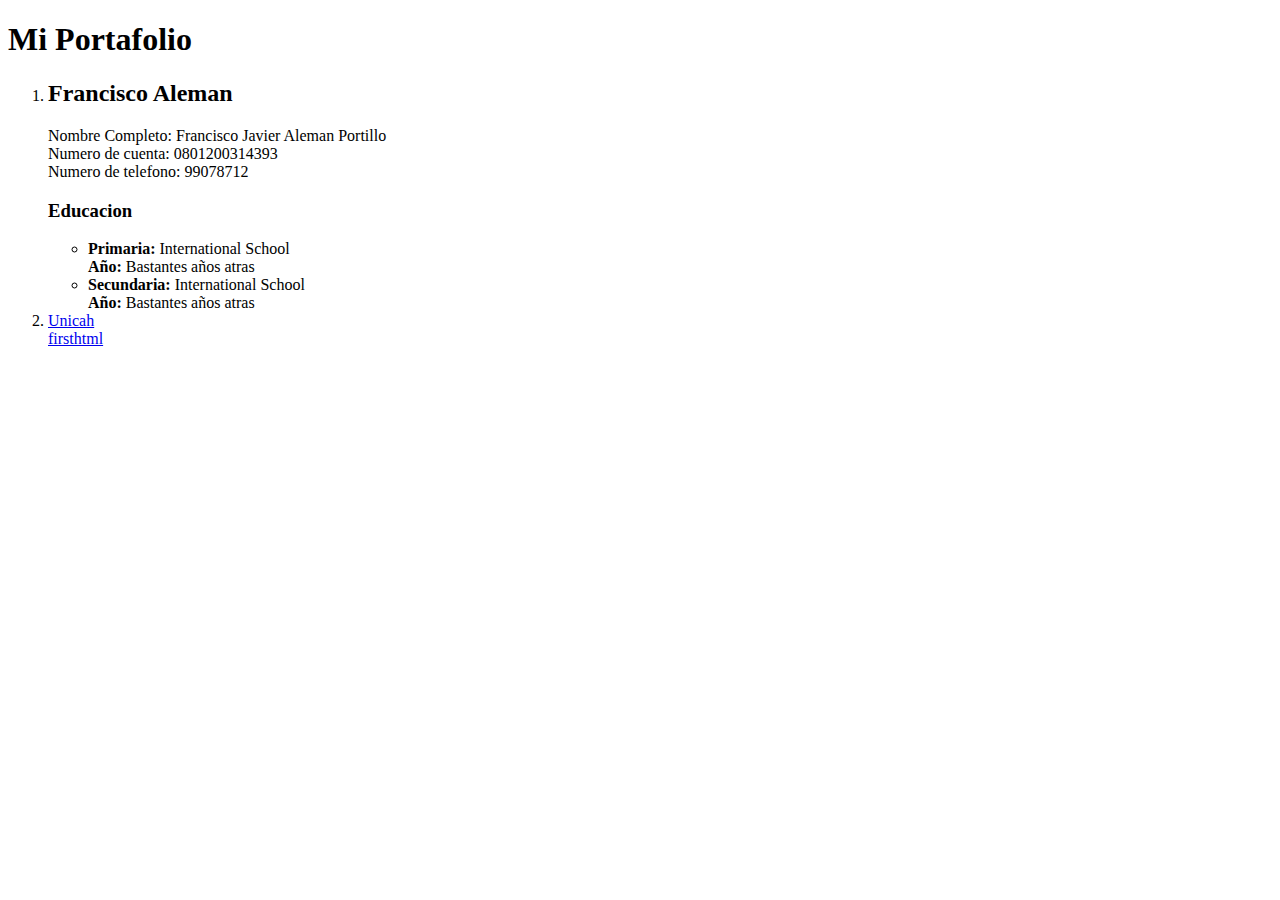
<file: index.html>
<!DOCTYPE html>
<html>

<head>
    <meta charset="utf-8">
    <title>Mi Portafolio</title>

</head>
    
<body>
    <h1>Mi Portafolio</h1>
    <ol>
        <li>
        
                <h2>Francisco Aleman</h2>
            <p>Nombre Completo: Francisco Javier Aleman Portillo <br/>
                Numero de cuenta: 0801200314393 <br/>
                Numero de telefono: 99078712
            </p>
            
            <h3 id="educacion">Educacion</h3>
            <ul>
                <li>
                    <strong>Primaria: </strong> International School <br/>
                    <strong>Año: </strong> Bastantes años atras <br/>

                </li>
                <li>
                    <strong>Secundaria: </strong> International School <br/>
                    <strong>Año: </strong> Bastantes años atras <br/>
                </li>
            </ul>
            <li>
                <a href="https://unicah.edu/" target="_blank">Unicah</a> <br/>
                <a href="firsthtml.html">firsthtml</a>

            </li>
            


    </ol>
</body> 
</html>
</file>
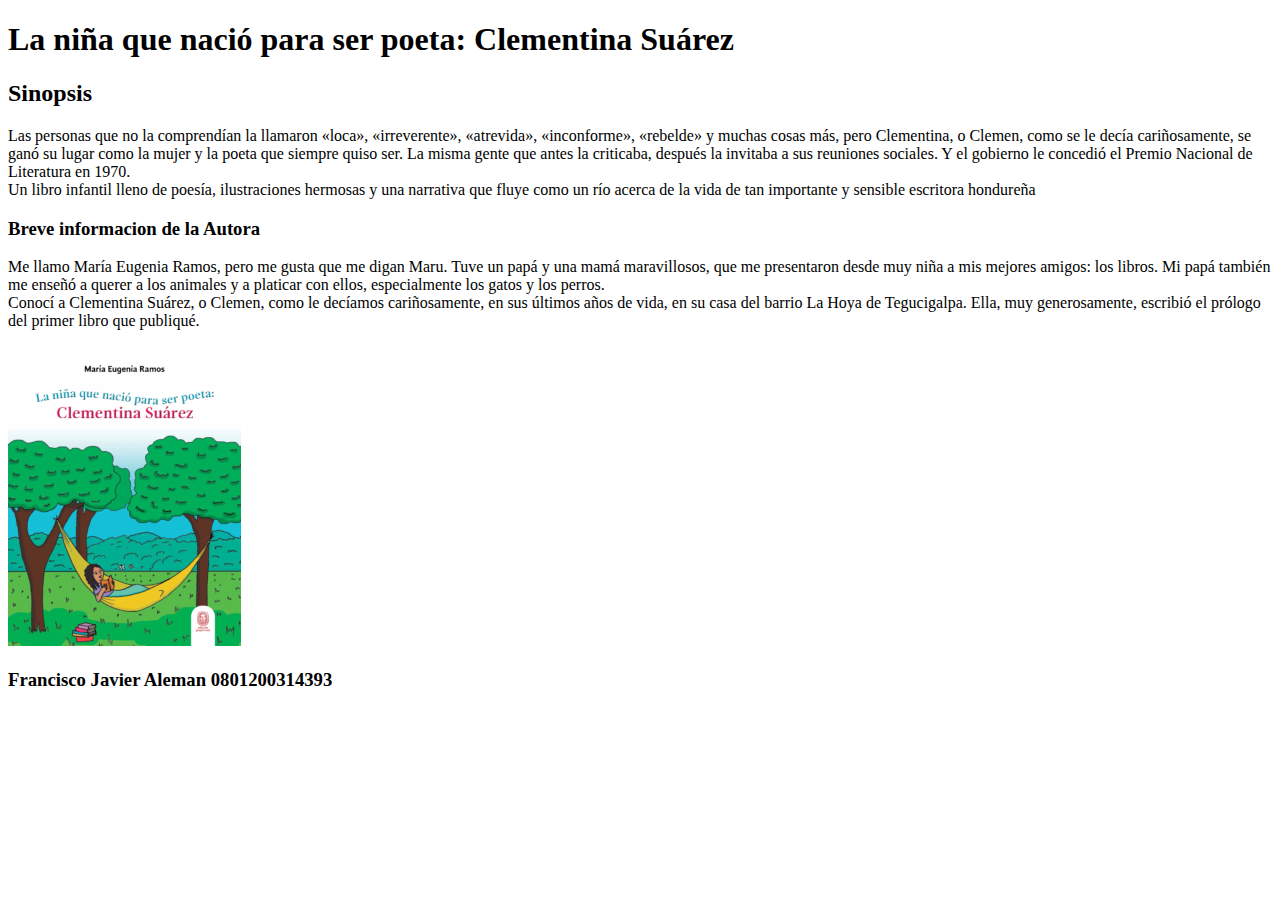
<file: Cuento.html>
<!DOCTYPE html>
<html>
    <head>
        <title>La niña que nació para ser poeta: Clementina Suárez</title>
        <meta charset="utf-8"/>


    </head>

    <body>
        <h1>La niña que nació para ser poeta: Clementina Suárez </h1>
        <h2>Sinopsis</h2>
            <p> Las personas que no la comprendían la llamaron «loca», «irreverente», 
                «atrevida», «inconforme», «rebelde» y muchas cosas más, pero Clementina, o Clemen, como se le decía cariñosamente, 
                se ganó su lugar como la mujer y la poeta que siempre quiso ser. La misma gente que antes la criticaba, después la invitaba a sus reuniones sociales. 
                Y el gobierno le concedió el Premio Nacional de Literatura en 1970.<br/>
                Un libro infantil lleno de poesía, ilustraciones hermosas y una narrativa que fluye como un río acerca de la vida de tan importante y sensible escritora hondureña <br/>    
            </p>
        <h3>Breve informacion de la Autora</h3>
            <p>Me llamo María Eugenia Ramos, pero me gusta que me digan Maru. Tuve un papá y una mamá maravillosos, que me presentaron desde muy niña a mis mejores amigos: los libros. 
                Mi papá también me enseñó a querer a los animales y a platicar con ellos, especialmente los gatos y los perros.<br/>
                Conocí a Clementina Suárez, o Clemen, como le decíamos cariñosamente, en sus últimos años de vida, en su casa del barrio La Hoya de Tegucigalpa. Ella, muy generosamente, escribió el prólogo del primer libro que publiqué.</p>
    <img src="images/clemen_233x300.png" alt="Foto del cuento">
        <h3>Francisco Javier Aleman 0801200314393</h3>
    </body>

</html>
</file>
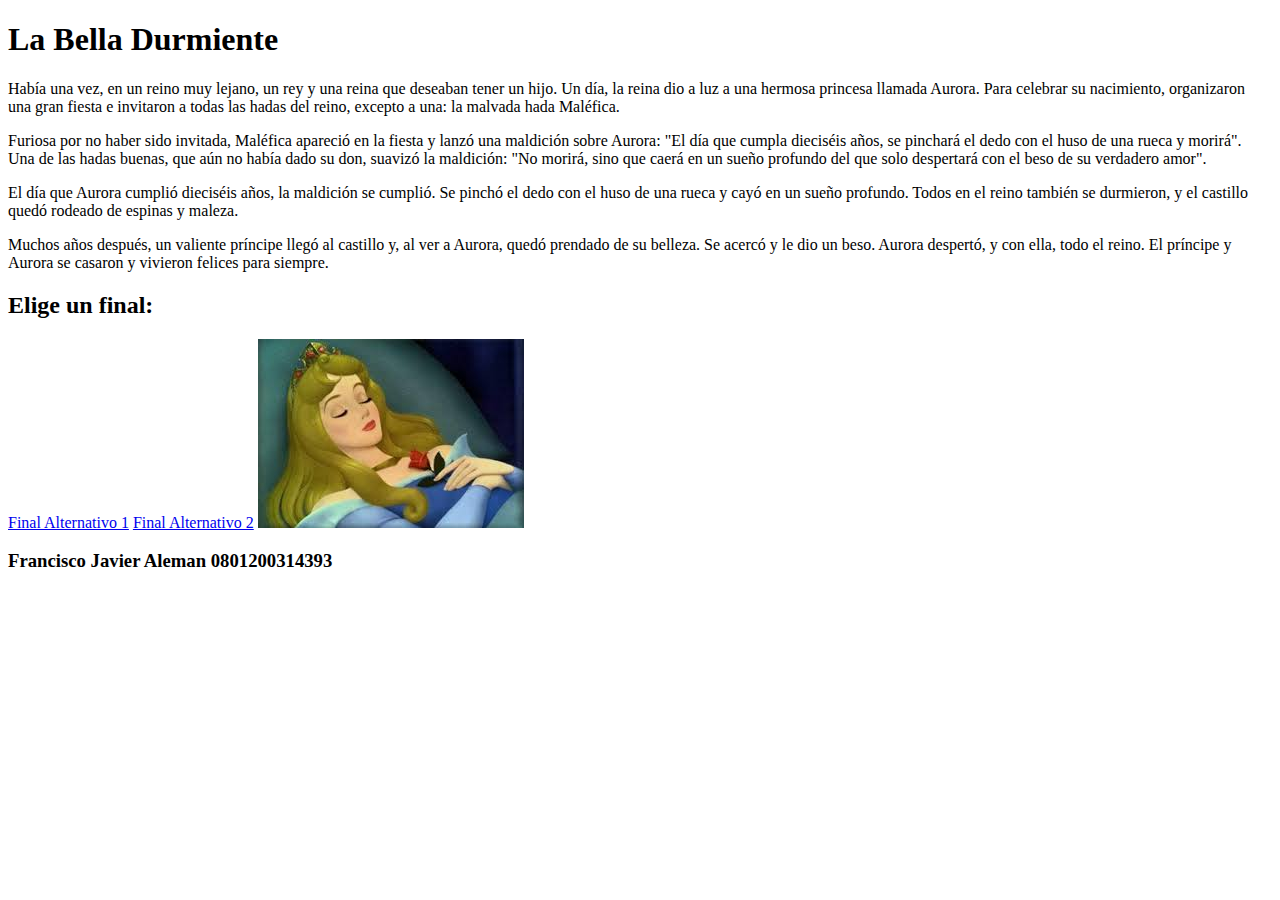
<file: Cuento1.html>
<!DOCTYPE html>
<html lang="en">
<head>
    <meta charset="UTF-8">
    <meta name="viewport" content="width=device-width, initial-scale=1.0">
    <title>La Bella Durmiente</title>
</head>
<body>
    <h1>La Bella Durmiente</h1>
        <p>Había una vez, en un reino muy lejano, un rey y una reina que deseaban tener un hijo. Un día, la reina dio a luz a una hermosa princesa llamada Aurora. Para celebrar su nacimiento, organizaron una gran fiesta e invitaron a todas las hadas del reino, excepto a una: la malvada hada Maléfica.</p>
        <p>Furiosa por no haber sido invitada, Maléfica apareció en la fiesta y lanzó una maldición sobre Aurora: "El día que cumpla dieciséis años, se pinchará el dedo con el huso de una rueca y morirá". Una de las hadas buenas, que aún no había dado su don, suavizó la maldición: "No morirá, sino que caerá en un sueño profundo del que solo despertará con el beso de su verdadero amor".</p>
        <p>El día que Aurora cumplió dieciséis años, la maldición se cumplió. Se pinchó el dedo con el huso de una rueca y cayó en un sueño profundo. Todos en el reino también se durmieron, y el castillo quedó rodeado de espinas y maleza.</p>
        <p>Muchos años después, un valiente príncipe llegó al castillo y, al ver a Aurora, quedó prendado de su belleza. Se acercó y le dio un beso. Aurora despertó, y con ella, todo el reino. El príncipe y Aurora se casaron y vivieron felices para siempre.</p>
        <div class="Finales">
            <h2>Elige un final:</h2>
            <a href="final1.html">Final Alternativo 1</a>
            <a href="final2.html">Final Alternativo 2</a>

            <img src="images/bella durmiente.jpeg" alt="Foto del cuento">
            <h3>Francisco Javier Aleman 0801200314393</h3>
</body>
</html>
</file>
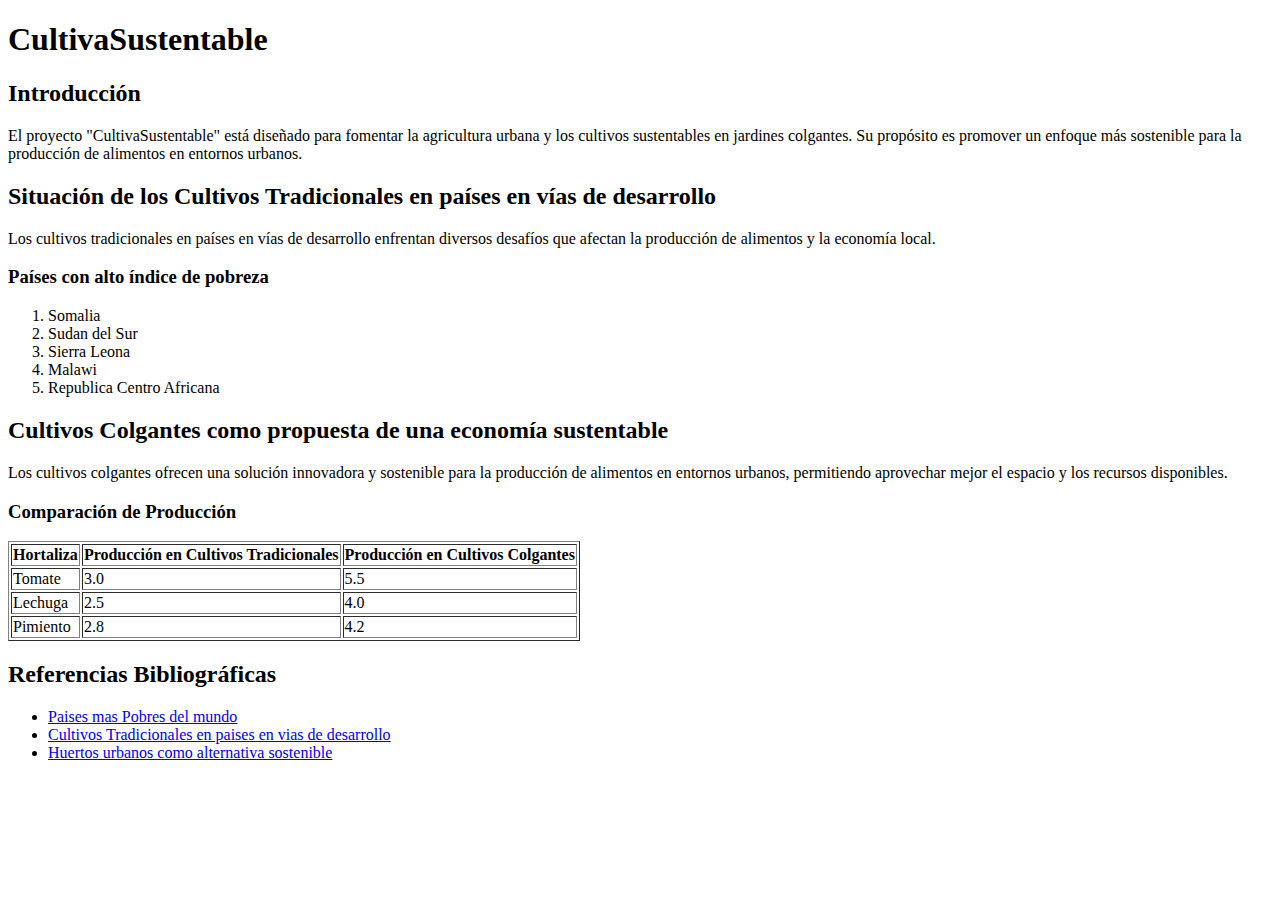
<file: CultivoSustentible.html>
<!DOCTYPE html> <!--Francisco Aleman-->
<html>
<head>
    <meta charset="UTF-8">
    <title>CultivaSustentable</title>
</head>
<body>
    <h1>CultivaSustentable</h1>
    
    <h2>Introducción</h2>
    <p>El proyecto "CultivaSustentable" está diseñado para fomentar la agricultura urbana y los cultivos sustentables en jardines colgantes. Su propósito es promover un enfoque más sostenible para la producción de alimentos en entornos urbanos.</p>
    
    <h2>Situación de los Cultivos Tradicionales en países en vías de desarrollo</h2>
    <p>Los cultivos tradicionales en países en vías de desarrollo enfrentan diversos desafíos que afectan la producción de alimentos y la economía local.</p>
    
    <h3>Países con alto índice de pobreza</h3>
    <ol>
        <li>Somalia</li>
        <li>Sudan del Sur</li>
        <li>Sierra Leona</li>
        <li>Malawi</li>
        <li>Republica Centro Africana</li>
    </ol>
    
    <h2>Cultivos Colgantes como propuesta de una economía sustentable</h2>
    <p>Los cultivos colgantes ofrecen una solución innovadora y sostenible para la producción de alimentos en entornos urbanos, permitiendo aprovechar mejor el espacio y los recursos disponibles.</p>
    
    <h3>Comparación de Producción</h3>
    <table border="1">
        <tr>
            <th>Hortaliza</th>
            <th>Producción en Cultivos Tradicionales </th>
            <th>Producción en Cultivos Colgantes </th>
        </tr>
        <tr>
            <td>Tomate</td>
            <td>3.0</td>
            <td>5.5</td>
        </tr>
        <tr>
            <td>Lechuga</td>
            <td>2.5</td>
            <td>4.0</td>
        </tr>
        <tr>
            <td>Pimiento</td>
            <td>2.8</td>
            <td>4.2</td>
        </tr>
    </table>
    
    <h2>Referencias Bibliográficas</h2>
    <ul>
        <li><a href="https://www.focus-economics.com/es/blog/the-poorest-countries-in-the-world/" target="_blank">Paises mas Pobres del mundo</a></li>
        <li><a href="https://www.ugr.es/~eianez/Biotecnologia/tercermundo.htm" target="_blank"> Cultivos Tradicionales en paises en vias de desarrollo</a></li>
        <li><a href="https://mexico.infoagro.com/huertos-urbanos-como-alternativa-sostenible/" target="_blank">Huertos urbanos como alternativa sostenible</a></li>
    </ul>
</body>
</html>
</file>
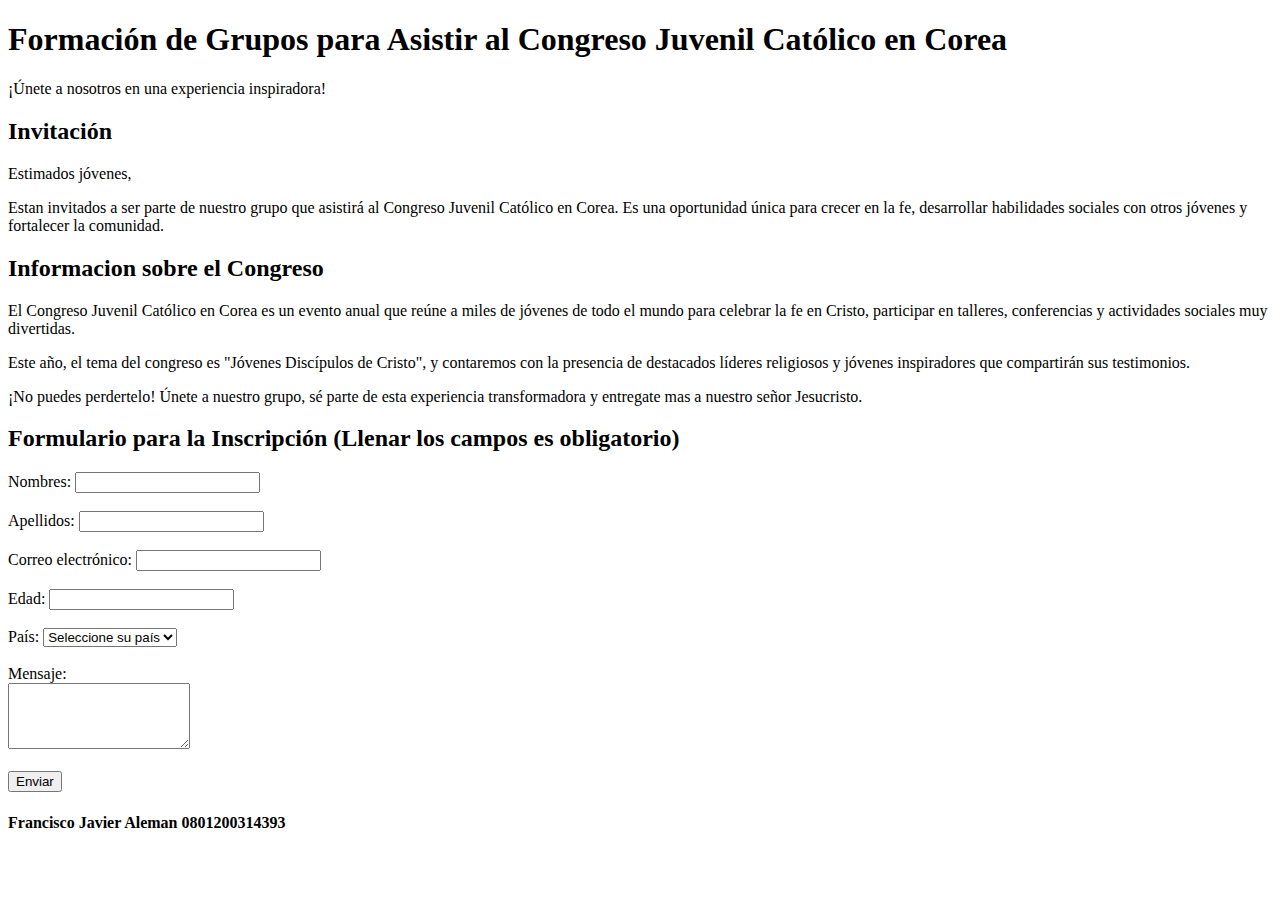
<file: Examen1ParcialFrancisco.html>
<!DOCTYPE html>
<html lang="en">
<head>
    <meta charset="UTF-8">
    <meta name="viewport" content="width=device-width, initial-scale=1.0">
    <title>Formación de Grupos para Asistir al Congreso Juvenil Católico en Corea</title>
</head>
<body>
    <header>
        <h1>Formación de Grupos para Asistir al Congreso Juvenil Católico en Corea</h1>
        <p>¡Únete a nosotros en una experiencia inspiradora!</p>
    </header>
    <main>
            <h2>Invitación</h2>
            <p>Estimados jóvenes,</p>
            <p>Estan invitados a ser parte de nuestro grupo que asistirá al Congreso Juvenil Católico en Corea. Es una oportunidad única para crecer en la fe, desarrollar habilidades sociales con otros jóvenes y fortalecer la comunidad.</p>
        
            <h2>Informacion sobre el Congreso</h2>
            <p>El Congreso Juvenil Católico en Corea es un evento anual que reúne a miles de jóvenes de todo el mundo para celebrar la fe en Cristo, participar en talleres, conferencias y actividades sociales muy divertidas.</p>
            <p>Este año, el tema del congreso es "Jóvenes Discípulos de Cristo", y contaremos con la presencia de destacados líderes religiosos y jóvenes inspiradores que compartirán sus testimonios.</p>
            <p>¡No puedes perdertelo! Únete a nuestro grupo, sé parte de esta experiencia transformadora y entregate mas a nuestro señor Jesucristo.</p>
        
        
            <h2>Formulario para la Inscripción (Llenar los campos es obligatorio)</h2>
            <form action="#" method="post">
                <label for="nombre">Nombres:</label>
                <input type="text" id="nombre" name="nombre" required><br><br>
                
                <label for="apellido">Apellidos:</label>
                <input type="text" id="apellido" name="apellido" required><br><br>
                
                <label for="email">Correo electrónico:</label>
                <input type="email" id="email" name="email" required><br><br>
                
                <label for="edad">Edad:</label>
                <input type="number" id="edad" name="edad" required><br><br>
                
                <label for="pais">País:</label>
                <select id="pais" name="pais" required>
                    <option value="" disabled selected>Seleccione su país</option>
                    <option value="Argentina">Argentina</option>
                    <option value="Chile">Chile</option>
                    <option value="Colombia">Colombia</option>
                    <option value="México">México</option>
                    <option value="Honduras">Honduras</option>
                </select><br><br>
                
                <label for="mensaje">Mensaje:</label><br>
                <textarea id="mensaje" name="mensaje" rows="4" required></textarea><br><br>
                
                <input type="submit" value="Enviar">

                <h4>Francisco Javier Aleman 0801200314393</h4>
            </form>
    </main>
</body>
</html>
</file>
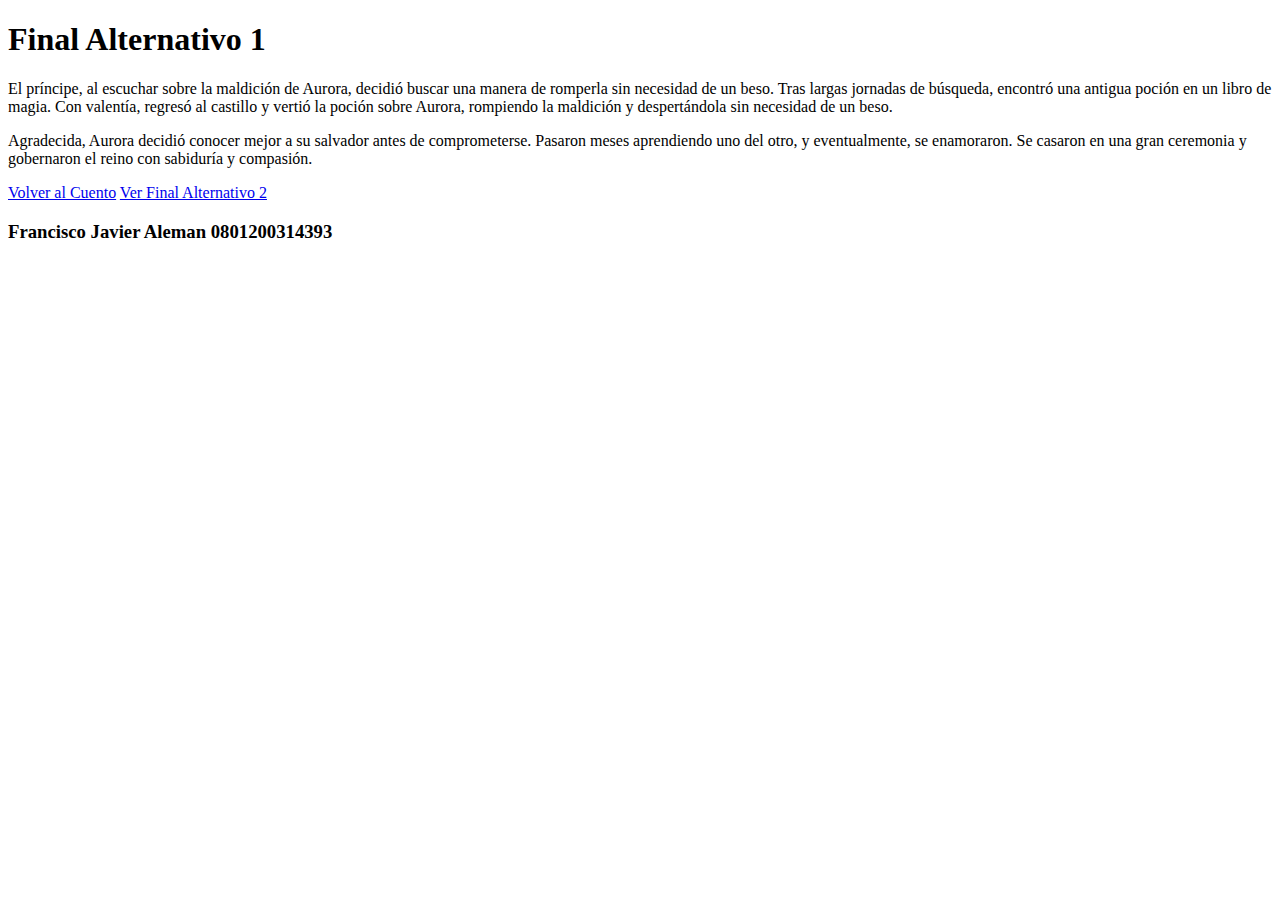
<file: final1.html>
<!DOCTYPE html>
<html lang="en">
<head>
    <meta charset="UTF-8">
    <meta name="viewport" content="width=device-width, initial-scale=1.0">
    <title>Final Alternativo 1</title>
</head>
<body>
    <h1>Final Alternativo 1</h1>
        <p>El príncipe, al escuchar sobre la maldición de Aurora, decidió buscar una manera de romperla sin necesidad de un beso. Tras largas jornadas de búsqueda, encontró una antigua poción en un libro de magia. Con valentía, regresó al castillo y vertió la poción sobre Aurora, rompiendo la maldición y despertándola sin necesidad de un beso.</p>
        <p>Agradecida, Aurora decidió conocer mejor a su salvador antes de comprometerse. Pasaron meses aprendiendo uno del otro, y eventualmente, se enamoraron. Se casaron en una gran ceremonia y gobernaron el reino con sabiduría y compasión.</p>
        <div class="links">
            <a href="Cuento1.html">Volver al Cuento</a>
            <a href="final2.html">Ver Final Alternativo 2</a>
        </div>
        <h3>Francisco Javier Aleman 0801200314393</h3>
</body>
</html>
</file>
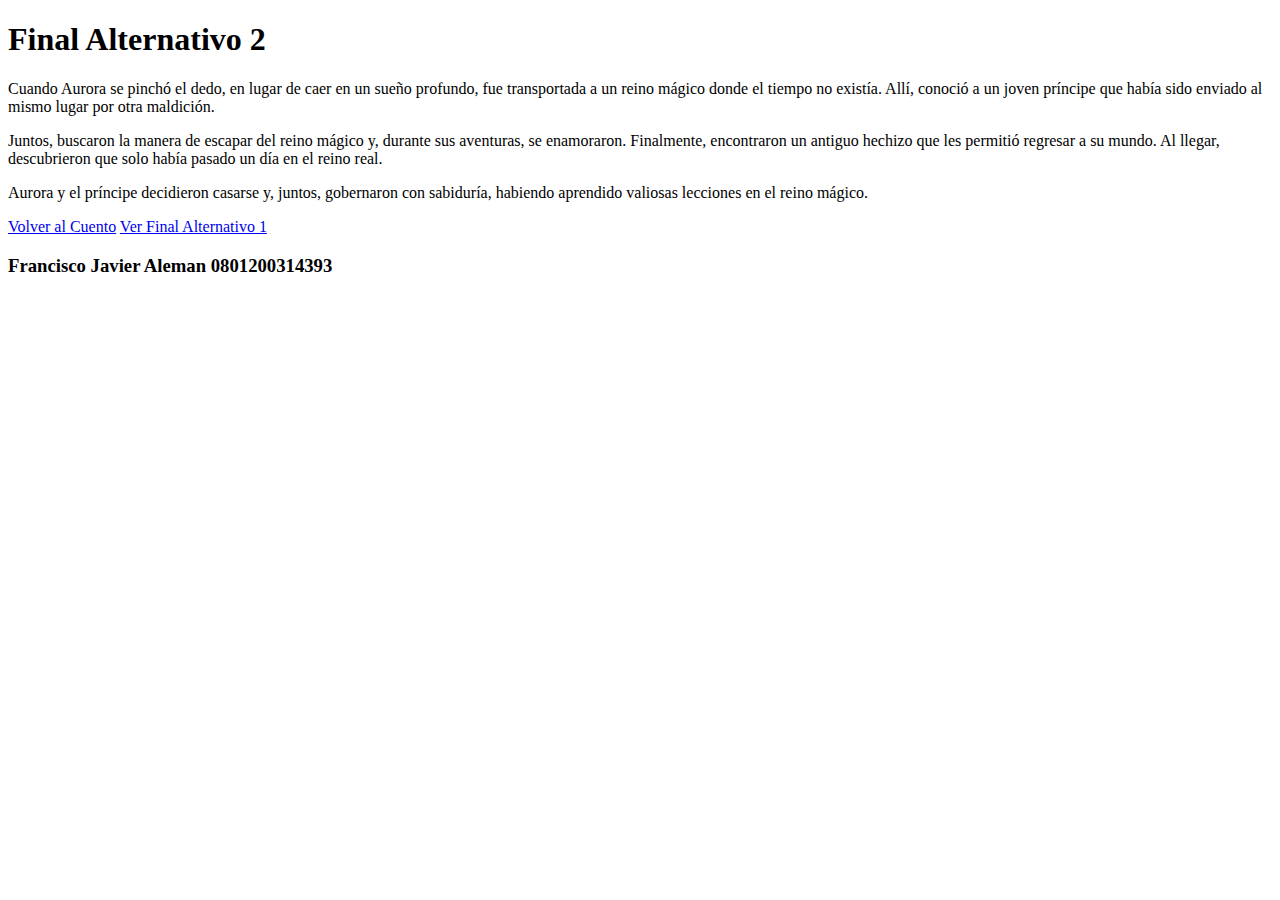
<file: final2.html>
<!DOCTYPE html>
<html lang="en">
<head>
    <meta charset="UTF-8">
    <meta name="viewport" content="width=device-width, initial-scale=1.0">
    <title>Document</title>
</head>
<body>
    <h1>Final Alternativo 2</h1>
        <p>Cuando Aurora se pinchó el dedo, en lugar de caer en un sueño profundo, fue transportada a un reino mágico donde el tiempo no existía. Allí, conoció a un joven príncipe que había sido enviado al mismo lugar por otra maldición.</p>
        <p>Juntos, buscaron la manera de escapar del reino mágico y, durante sus aventuras, se enamoraron. Finalmente, encontraron un antiguo hechizo que les permitió regresar a su mundo. Al llegar, descubrieron que solo había pasado un día en el reino real.</p>
        <p>Aurora y el príncipe decidieron casarse y, juntos, gobernaron con sabiduría, habiendo aprendido valiosas lecciones en el reino mágico.</p>
        <div class="links">
            <a href="Cuento1.html">Volver al Cuento</a>
            <a href="final1.html">Ver Final Alternativo 1</a>
        </div>
        <h3>Francisco Javier Aleman 0801200314393</h3>
</body>
</html>
</file>
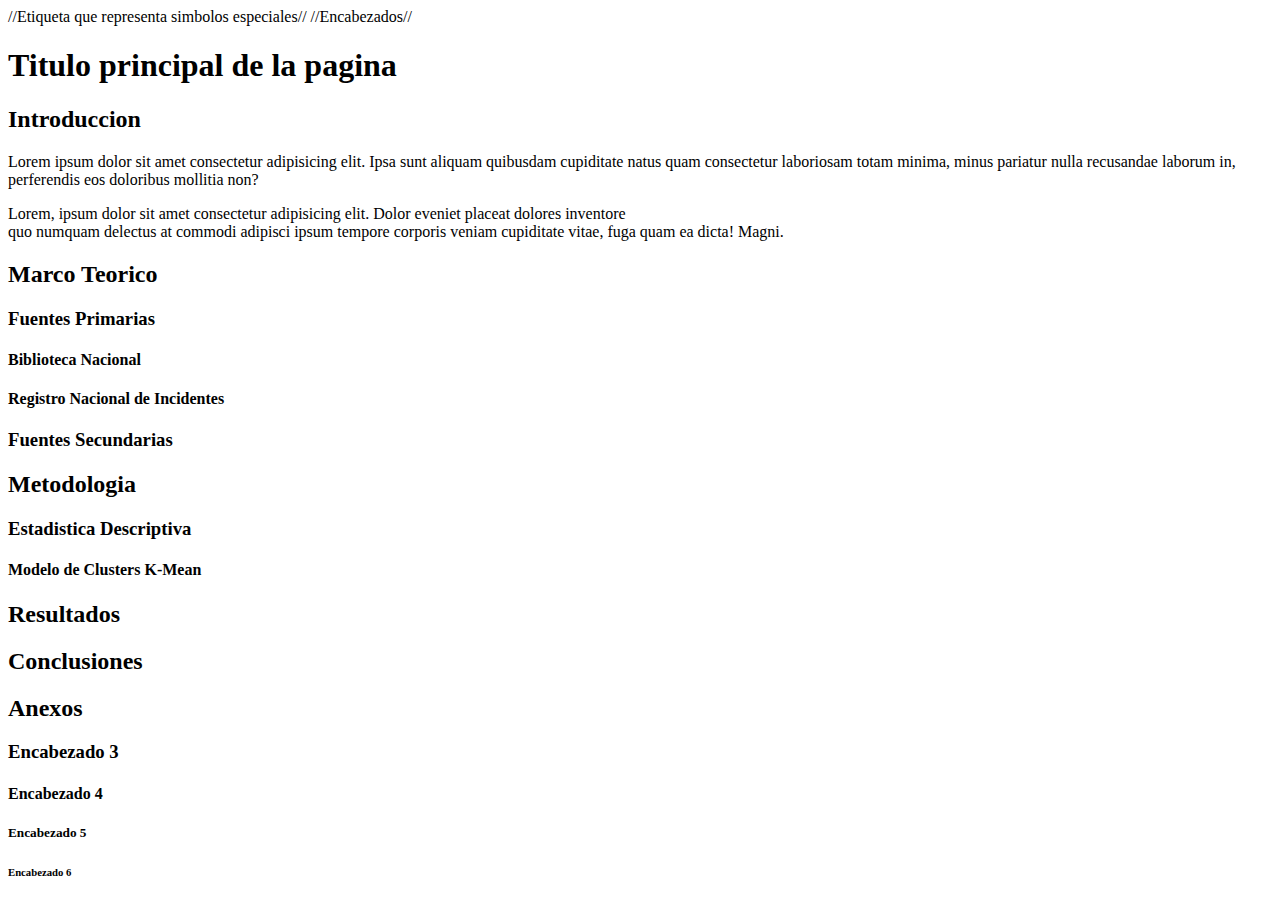
<file: firsthtml.html>
<!DOCTYPE html>
<html>
    <head>
        <title>= Primer Documento</title>
        <meta charset="utf-8"/> //Etiqueta que representa simbolos especiales//

    </head>
    <body>
        //Encabezados//
        <h1>Titulo principal de la pagina</h1>
        <h2>Introduccion</h2>
        <p>
            Lorem ipsum dolor sit amet consectetur adipisicing elit. Ipsa sunt aliquam quibusdam cupiditate natus quam consectetur laboriosam totam minima, minus pariatur nulla recusandae laborum in, perferendis eos doloribus mollitia non?
        </p>
        <p>
            Lorem, ipsum dolor sit amet consectetur adipisicing elit. Dolor eveniet placeat dolores inventore <br/>
            quo numquam delectus at commodi adipisci ipsum tempore corporis veniam cupiditate vitae, fuga quam ea dicta! Magni.
        </p>

        <h2>Marco Teorico</h2>
            <h3>Fuentes Primarias</h3>
                <h4>Biblioteca Nacional</h4>
                <h4>Registro Nacional de Incidentes</h4>
            <h3>Fuentes Secundarias</h3>
            <h2>Metodologia</h2>
                <h3>Estadistica Descriptiva</h3>
                    <h4>Modelo de Clusters K-Mean</h4>
        <h2>Resultados</h2>
        <h2>Conclusiones</h2>
        <h2>Anexos</h2>
        





        <h3>Encabezado 3</h3>
        <h4>Encabezado 4</h4>
        <h5>Encabezado 5</h5>
        <h6>Encabezado 6</h6>

    </body>
</html>
</file>
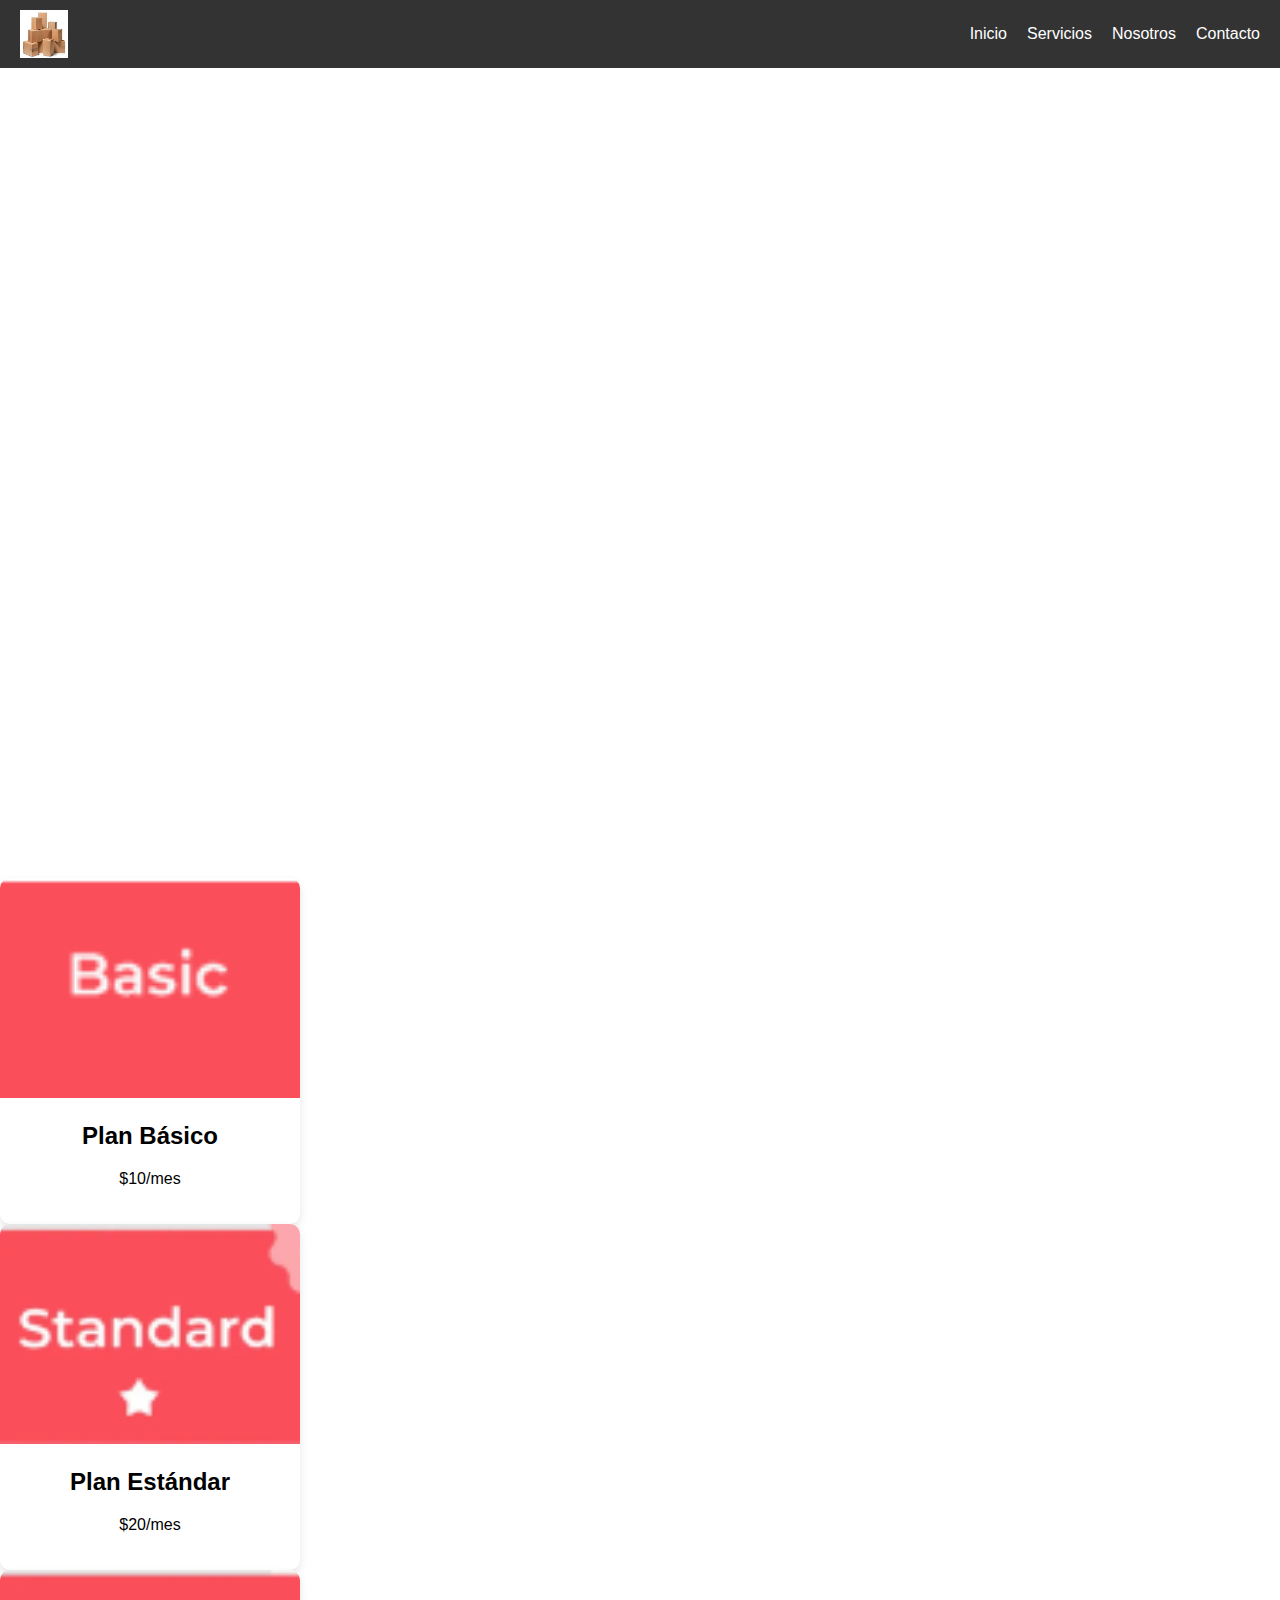
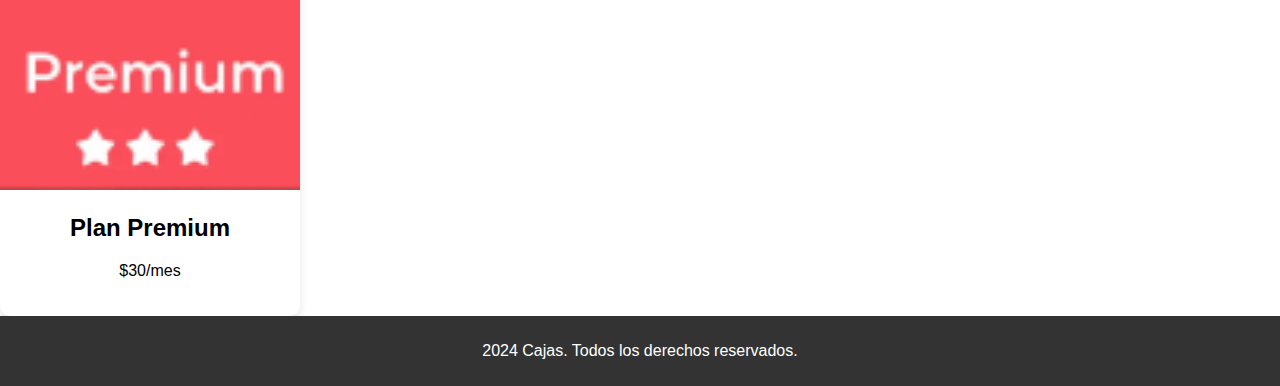
<file: ModeloCajas.html>
<!DOCTYPE html>
<html lang="es">
<head>
    <meta charset="UTF-8">
    <meta name="viewport" content="width=device-width, initial-scale=1.0">
    <title>Fiesta de Modelo de Cajas</title>
    <link rel="stylesheet" href="css/Cajas.css">
</head>
<body>
    <header>
        <img src="images/Cajas.jpeg" alt="Logo">
        <nav>
            <ul>
                <li><a href="#">Inicio</a></li>
                <li><a href="#">Servicios</a></li>
                <li><a href="#">Nosotros</a></li>
                <li><a href="#">Contacto</a></li>
            </ul>
        </nav>
    </header>

    <div class="hero">
        <h1>Bienvenido a Nuestra Fiesta de Modelo de Cajas</h1>
    </div>

    <div class="Precios">
        <div class="card">
            <img src="images/Basic.png" alt="Imagen 1">
            <h2>Plan Básico</h2>
            <p>$10/mes</p>
        </div>
        <div class="card">
            <img src="images/Standard.png" alt="Imagen 2">
            <h2>Plan Estándar</h2>
            <p>$20/mes</p>
        </div>
        <div class="card">
            <img src="images/Premium.png" alt="Imagen 3">
            <h2>Plan Premium</h2>
            <p>$30/mes</p>
        </div>
    </div>

    <footer>
        <p>2024 Cajas. Todos los derechos reservados.</p>
    </footer>
</body>
</html>
</file>
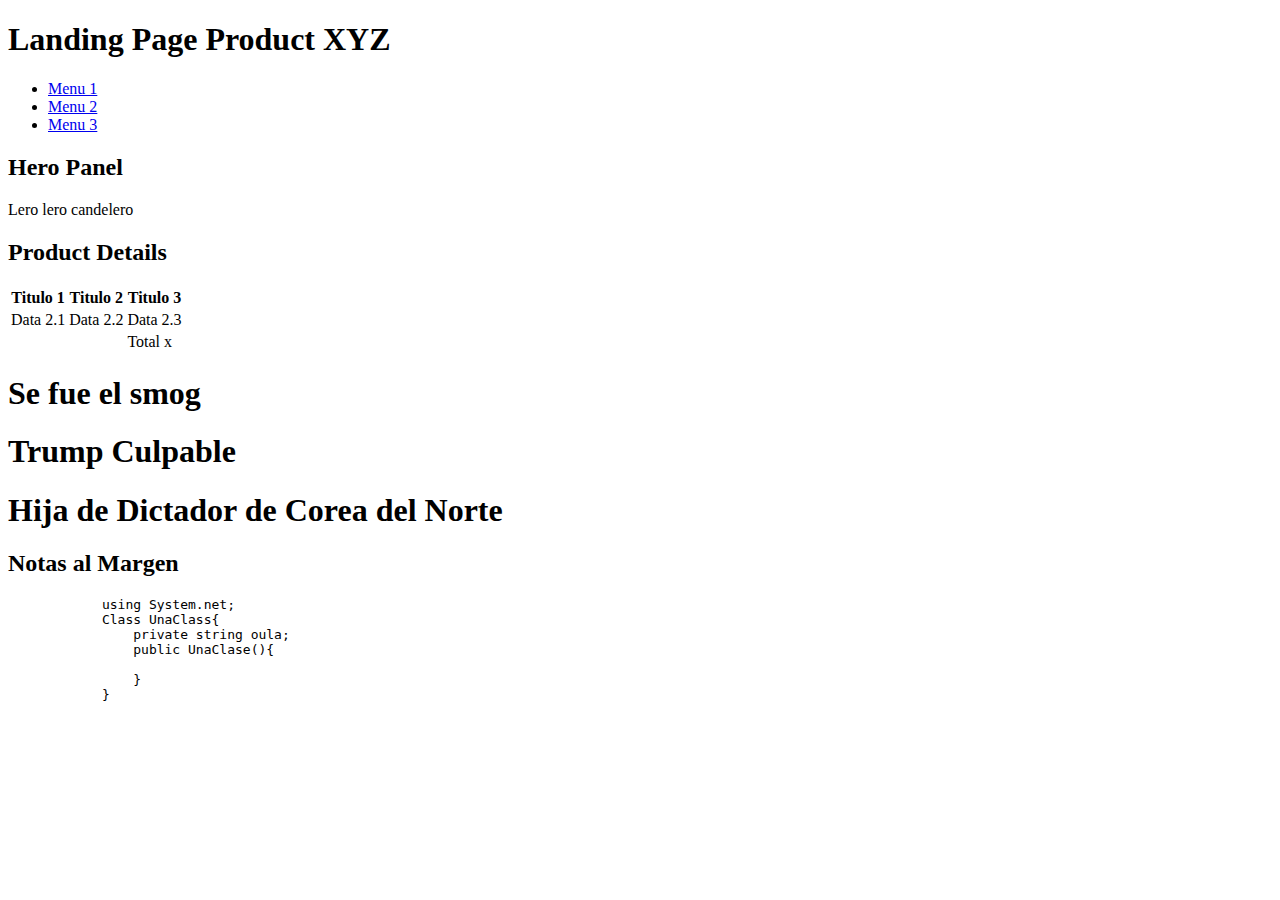
<file: semantic.html>
<!DOCTYPE html>
<html lang="en">
<head>
    <meta charset="UTF-8">
    <meta name="viewport" content="width=device-width, initial-scale=1.0">
    <title>Contenedores Semanticos</title>
</head>
<body>
    <header>
        <h1>Landing Page Product XYZ</h1>
        <ul>
            <li><a href="a">Menu 1</a></li>
            <li><a href="a">Menu 2</a></li>
            <li><a href="a">Menu 3</a></li>


        </ul>
    </header>
    <main>
        <section>
            <h2>Hero Panel</h2>
            <div>Lero lero candelero</div>
        </section>
        <section>
            <h2>
                <h2>Product Details</h2>
                <table> 
                <thread>
                <tr>
                    <th>Titulo 1</th>
                    <th>Titulo 2</th>
                    <th>Titulo 3</th>
                </tr>
                <tr>
                    <td>Data 2.1</td>
                    <td>Data 2.2</td>
                    <td>Data 2.3</td>
                </tbody>
                <tfoot>
                    <tr>
                        <td colspan="2"></td>
                        <td>Total x</td>

                    </tr>
                </tfoot>
            </table>
                </thread>
            </h2>
        </section>
        <section>
        </section>
        <article>
            <h1>Se fue el smog</h1>
        </article>
        <article>
            <h1>Trump Culpable</h1>
        </article>
        <article>
            <h1>Hija de Dictador de Corea del Norte</h1>
        </article>
        <aside>
            <h2>Notas al Margen</h2>
        </aside>
        <pre>
            using System.net;
            Class UnaClass{
                private string oula;
                public UnaClase(){
                    
                }
            }
        </pre>
    </main>
    <footer>

    </footer>
</body>
</html>
</file>
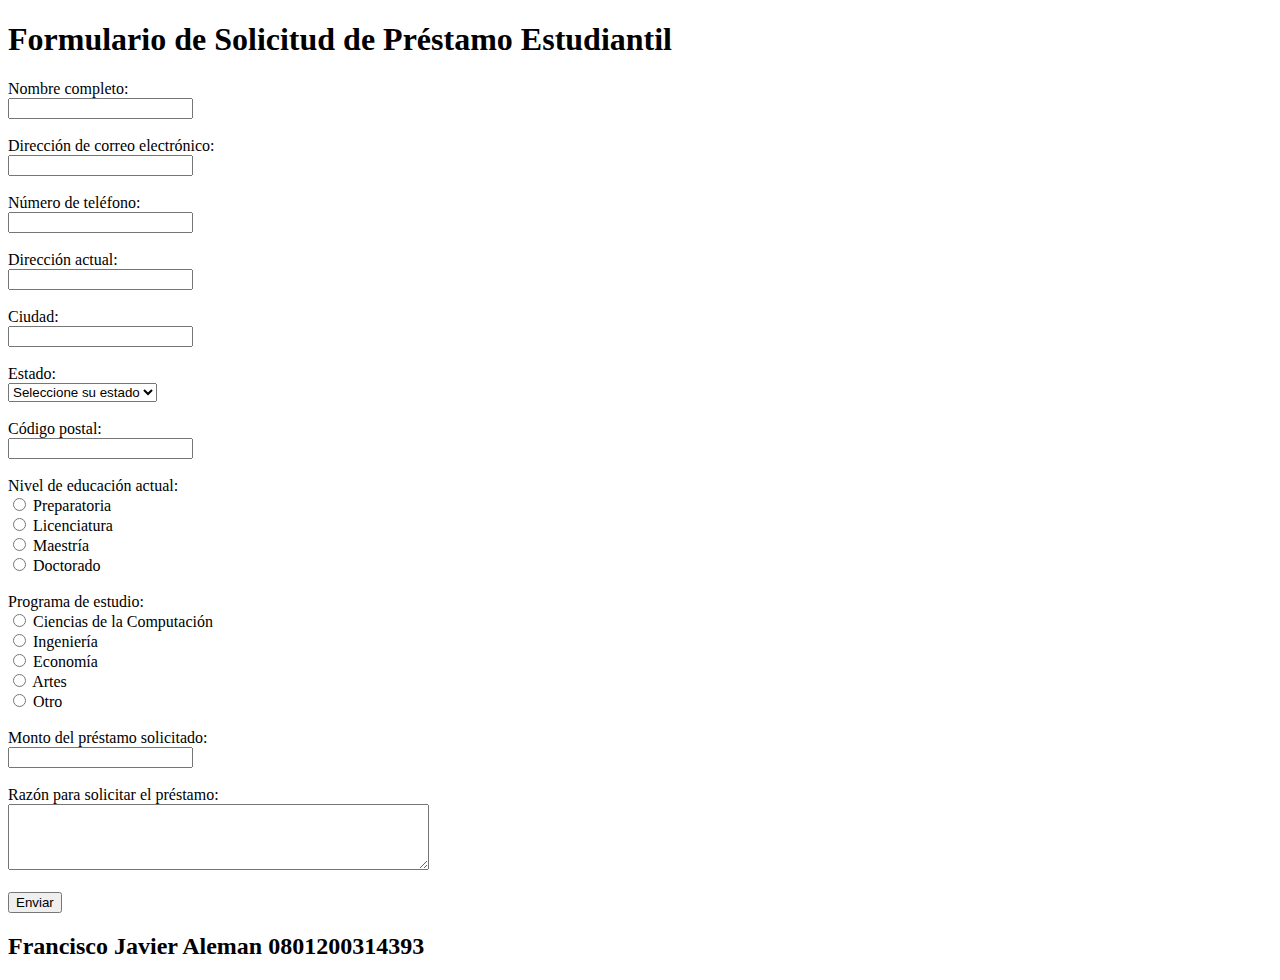
<file: solicitud_prestamo.html>
<!DOCTYPE html>
<html lang="es">
<head>
    <meta charset="UTF-8">
    <meta name="viewport" content="width=device-width, initial-scale=1.0">
    <title>Formulario de Solicitud de Préstamo Estudiantil</title>
</head>
<body>
    <h1>Formulario de Solicitud de Préstamo Estudiantil</h1>
    <form action="/submit" method="post">
        <label for="nombre">Nombre completo:</label><br>
        <input type="text" id="nombre" name="nombre" required><br><br>

        <label for="email">Dirección de correo electrónico:</label><br>
        <input type="email" id="email" name="email" required><br><br>

        <label for="telefono">Número de teléfono:</label><br>
        <input type="text" id="telefono" name="telefono" required><br><br>

        <label for="direccion">Dirección actual:</label><br>
        <input type="text" id="direccion" name="direccion" required><br><br>

        <label for="ciudad">Ciudad:</label><br>
        <input type="text" id="ciudad" name="ciudad" required><br><br>

        <label for="estado">Estado:</label><br>
        <select id="estado" name="estado" required>
            <option value="">Seleccione su estado</option>
            <option value="Atlantida">Atlantida</option>
            <option value="Francisco Morazan">Francisco Morazan</option>
            <option value="Comayagua">Comayagua</option>
            <option value="Colon">Colon</option>
            <option value="Olancho">Olancho</option>
            
        </select><br><br>

        <label for="codigo_postal">Código postal:</label><br>
        <input type="text" id="codigo_postal" name="codigo_postal" required><br><br>

        <label>Nivel de educación actual:</label><br>
        <input type="radio" id="preparatoria" name="nivel_educacion" value="Preparatoria" required>
        <label for="preparatoria">Preparatoria</label><br>
        <input type="radio" id="licenciatura" name="nivel_educacion" value="Licenciatura" required>
        <label for="licenciatura">Licenciatura</label><br>
        <input type="radio" id="maestría" name="nivel_educacion" value="Maestría" required>
        <label for="maestría">Maestría</label><br>
        <input type="radio" id="doctorado" name="nivel_educacion" value="Doctorado" required>
        <label for="doctorado">Doctorado</label><br><br>

        <label>Programa de estudio:</label><br>
        <input type="radio" id="cs" name="programa_estudio" value="Ciencias de la Computación" required>
        <label for="cs">Ciencias de la Computación</label><br>
        <input type="radio" id="ingenieria" name="programa_estudio" value="Ingeniería" required>
        <label for="ingenieria">Ingeniería</label><br>
        <input type="radio" id="economia" name="programa_estudio" value="Economía" required>
        <label for="economia">Economía</label><br>
        <input type="radio" id="artes" name="programa_estudio" value="Artes" required>
        <label for="artes">Artes</label><br>
        <input type="radio" id="otro" name="programa_estudio" value="Otro" required>
        <label for="otro">Otro</label><br><br>

        <label for="monto_prestamo">Monto del préstamo solicitado:</label><br>
        <input type="text" id="monto_prestamo" name="monto_prestamo" required><br><br>

        <label for="razon">Razón para solicitar el préstamo:</label><br>
        <textarea id="razon" name="razon" rows="4" cols="50" required></textarea><br><br>

        <button type="submit">Enviar</button>

        <h2>Francisco Javier Aleman 0801200314393</h2>
    </form>
</body>
</html>
</file>
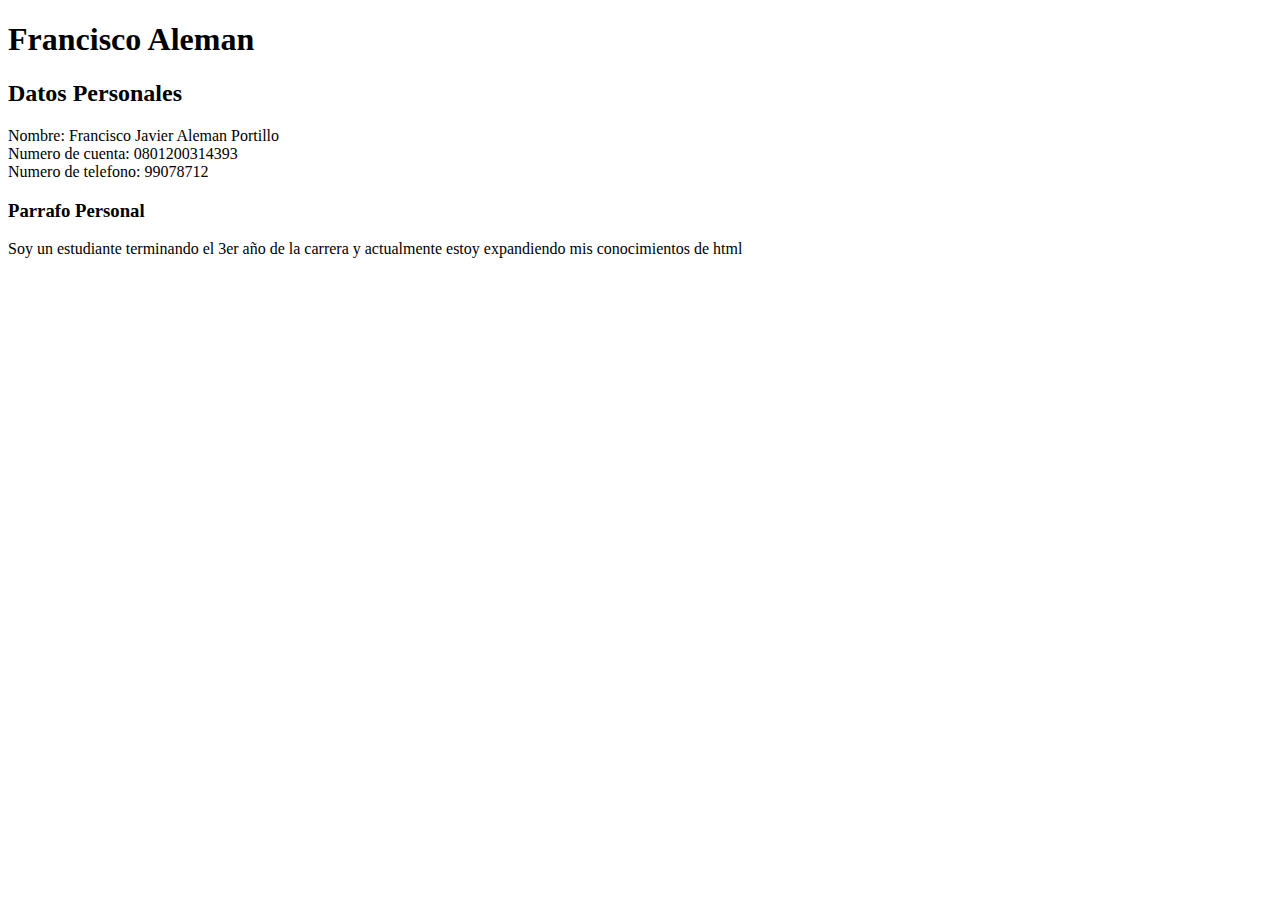
<file: test.html>
<!DOCTYPE html>
<html>
    <head>
        <title>Francisco Aleman</title>
        <meta charset="utf-8"/>


    </head>

    <body>
        <h1>Francisco Aleman</h1>
        <h2>Datos Personales</h2>
            <p>Nombre: Francisco Javier Aleman Portillo <br/>
                Numero de cuenta: 0801200314393 <br/>
                Numero de telefono: 99078712
            </p>
        <h3>Parrafo Personal</h3>
            <p>Soy un estudiante terminando el 3er año de la carrera y actualmente estoy expandiendo mis conocimientos de html</p>


    </body>

</html>
</file>
<file: css/Cajas.css>
body {
    font-family: Arial, sans-serif;
    margin: 0;
    padding: 0;
    box-sizing: border-box;
}

header {
    display: flex;
    align-items: center;
    justify-content: space-between;
    background-color: #333;
    padding: 10px 20px;
    color: white;
}

header img {
    width: 48px;
    height: 48px;
}

nav ul {
    list-style: none;
    margin: 0;
    padding: 0;
    display: flex;
}

nav ul li {
    margin-left: 20px;
}

nav ul li a {
    color: white;
    text-decoration: none;
}

.hero {
    height: 90vh;
    background: url('https://via.placeholder.com/1920x1080') no-repeat center center/cover;
    display: flex;
    align-items: center;
    justify-content: center;
    color: white;
    font-size: 2em;
    text-align: center;
}

.pricing-panel {
    display: flex;
    justify-content: space-around;
    padding: 40px 20px;
    background-color: #f8f8f8;
}

.card {
    background-color: #fff;
    width: 300px;
    border-radius: 10px;
    box-shadow: 0 4px 8px rgba(0, 0, 0, 0.1);
    overflow: hidden;
    text-align: center;
}

.card img {
    width: 100%;
    height: 220px;
    object-fit: cover;
}

.card h2 {
    margin: 20px 0;
}

.card p {
    padding: 0 20px 20px;
}

footer {
    background-color: #333;
    color: white;
    text-align: center;
    padding: 10px 0;
}
</file>
